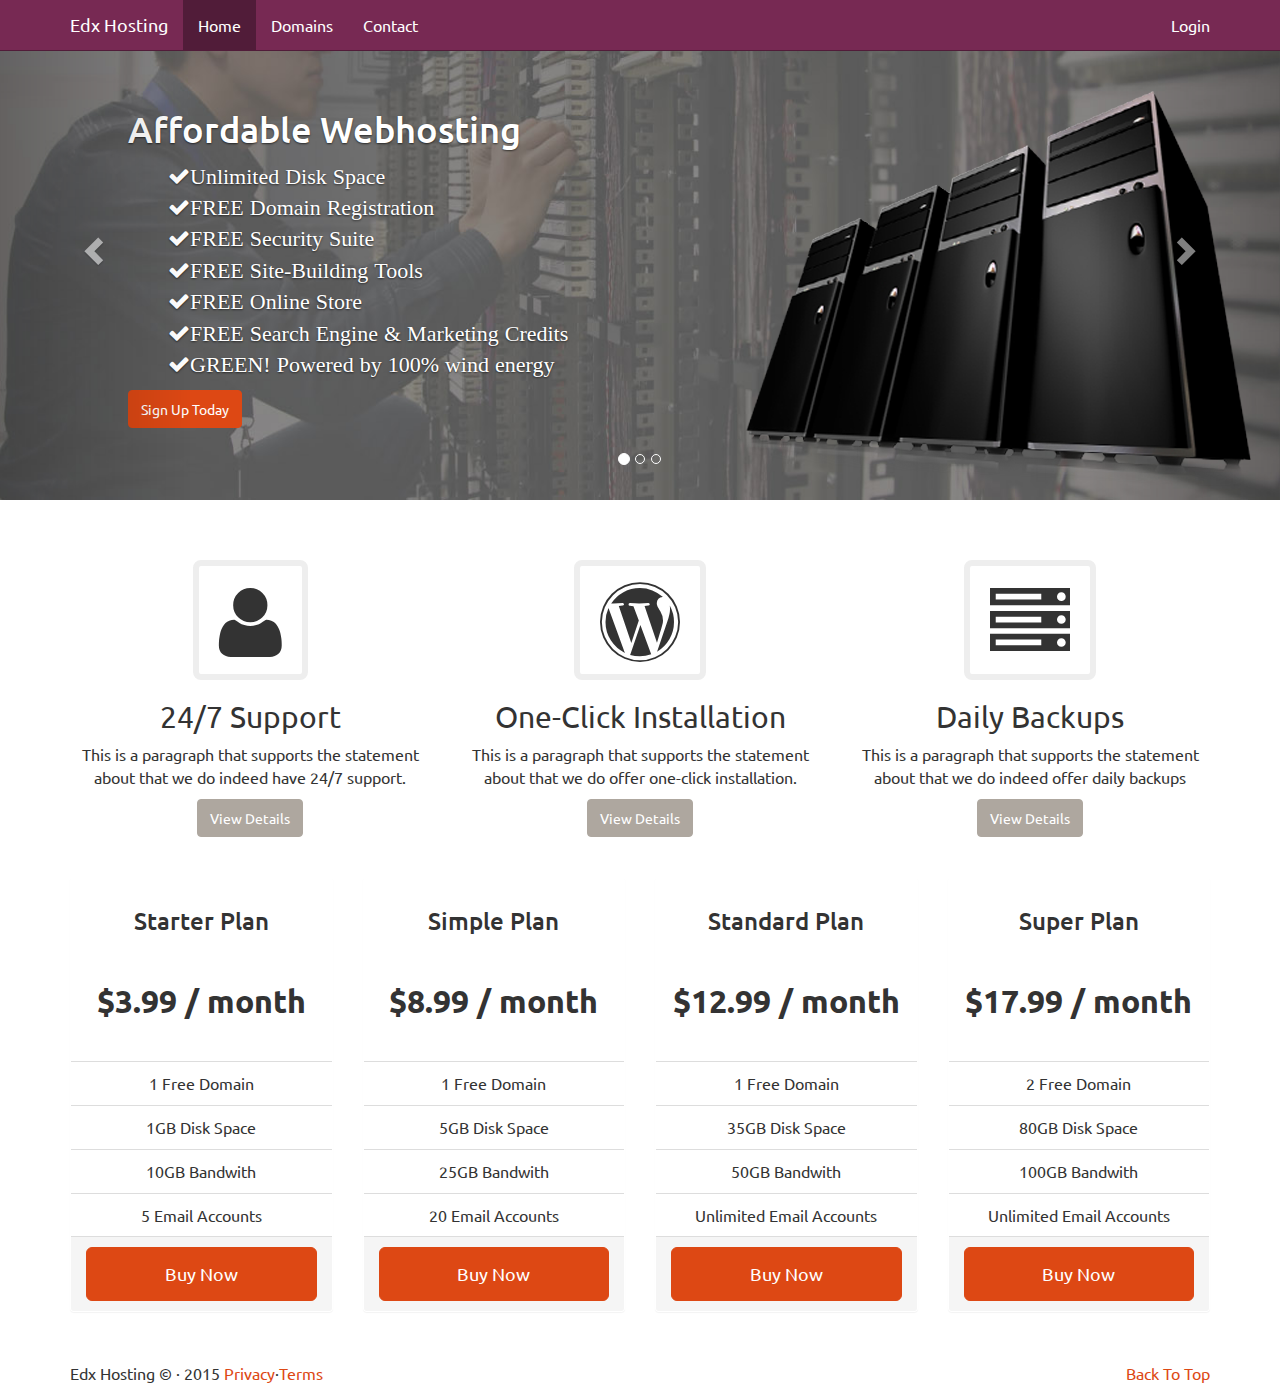
<file: index.html>
<!DOCTYPE html>
<html lang="en">
  <head>
    <meta charset="utf-8">
    <meta http-equiv="X-UA-Compatible" content="IE=edge">
    <meta name="viewport" content="width=device-width, initial-scale=1">

    <title>Edx Hosting</title>

    <!-- Bootstrap core CSS -->
    <link href="css/bootstrap.css" rel="stylesheet">
    <link href="css/style.css" rel="stylesheet">
    <link href="css/font-awesome.css" rel="stylesheet">
  </head>

  <body>

    <nav class="navbar navbar-inverse navbar-fixed-top">
      <div class="container">
        <div class="navbar-header">
          <button type="button" class="navbar-toggle collapsed" data-toggle="collapse" data-target="#navbar" aria-expanded="false" aria-controls="navbar">
            <span class="sr-only">Toggle navigation</span>
            <span class="icon-bar"></span>
            <span class="icon-bar"></span>
            <span class="icon-bar"></span>
          </button>
          <a class="navbar-brand" href="#">Edx Hosting</a>
        </div>
        <div id="navbar" class="collapse navbar-collapse">
          <ul class="nav navbar-nav">
            <li class="active"><a href="#">Home</a></li>
            <li><a href="domains.html">Domains</a></li>
            <li><a href="contact.html">Contact</a></li>
          </ul>
          <ul class="nav navbar-nav navbar-right">
            <li class=""><a href="#" data-toggle="modal" data-target="#myModal">Login</a></li>
          </ul>
        </div>
      </div>
    </nav>

    <!-- Modal -->
    <div class="modal fade" id="myModal" tabindex="-1" role="dialog" aria-labelledby="myModalLabel" aria-hidden="true">
      <div class="modal-dialog">
        <div class="modal-content">
          <div class="modal-header">
            <button type="button" class="close" data-dismiss="modal" aria-label="Close"><span aria-hidden="true">&times;</span></button>
            <h4 class="modal-title" id="myModalLabel">Login</h4>
          </div>
          <div class="modal-body">
            <form>
              <div class="form-group">
                <label for="">Email address</label>
                <input type="email" class="form-control" id="" placeholder="Enter email">
              </div>
              <div class="form-group">
                <label for="">Password</label>
                <input type="password" class="form-control" id="" placeholder="Password">
              </div>
              <div class="checkbox">
                <label>
                  <input type="checkbox"> Save Password
                </label>
              </div>
              
            </form>
          </div>
          <div class="modal-footer">
            <button type="submit" class="btn btn-default">Submit</button>
          </div>
        </div>
      </div>
    </div>

      <div id="myCarousel" class="carousel slide" data-ride="carousel">
        <!-- Indicators -->
        <ol class="carousel-indicators">
          <li data-target="#carousel-example-generic" data-slide-to="0" class="active"></li>
          <li data-target="#carousel-example-generic" data-slide-to="1"></li>
          <li data-target="#carousel-example-generic" data-slide-to="2"></li>
        </ol>

        <!-- Wrapper for slides -->
        <div class="carousel-inner" role="listbox">
          <div class="item active">
            <img src="img/bg1.jpg">
              <div class="container">
                <div class="carousel-caption">
                  <div class="row">
                    <div class="col-md-7">
                      <h1>Affordable Webhosting</h1>
                      <ul class="feature-list">
                        <li> <i class="fa fa-check">Unlimited Disk Space</i></li>
                        <li> <i class="fa fa-check">FREE Domain Registration</i></li>
                        <li> <i class="fa fa-check">FREE Security Suite</i></li>
                        <li> <i class="fa fa-check">FREE Site-Building Tools</i></li>
                        <li> <i class="fa fa-check">FREE Online Store</i></li>
                        <li> <i class="fa fa-check">FREE Search Engine & Marketing Credits</i></li>
                        <li> <i class="fa fa-check">GREEN! Powered by 100% wind energy</i></li>
                      </ul>
                      <p><a href="#" class="btn btn-primary">Sign Up Today</a></p>
                    </div>
                    <div class="col-md-5">
                      <img src="img/servers1.png">
                    </div>
                  </div>
                </div>
              </div>
          </div>
          <div class="item">
            <img src="img/bg2.jpg">
              <div class="container">
                <div class="carousel-caption">
                  <div class="row">
                    <div class="col-md-7">
                      <h1>24/7 support</h1>
                      <p>This is probably the number one reason you should even consider buying from my company.</p>
                      <p><a href="#" class="btn btn-primary">Sign Up Today</a></p>
                    </div>
                    <div class="col-md-5">
                      <img src="img/servers2.png">
                    </div>
                  </div>
                </div>
              </div>
          </div>
          <div class="item">
            <img src="img/bg3.jpg">
              <div class="container">
                <div class="carousel-caption">
                  <div class="row">
                    <div class="col-md-7">
                      <h1>99.9% Uptime</h1>
                      <p>This is also an amazing reason that you should pick our company!!</p>
                      <p><a href="#" class="btn btn-primary">Sign Up Today</a></p>
                    </div>
                    <div class="col-md-5">
                      <img src="img/servers3.png">
                    </div>
                  </div>
                </div>
              </div>
          </div>
        </div>

        <!-- Controls -->
        <a class="left carousel-control" href="#myCarousel" role="button" data-slide="prev">
          <span class="glyphicon glyphicon-chevron-left" aria-hidden="true"></span>
          <span class="sr-only">Previous</span>
        </a>
        <a class="right carousel-control" href="#myCarousel" role="button" data-slide="next">
          <span class="glyphicon glyphicon-chevron-right" aria-hidden="true"></span>
          <span class="sr-only">Next</span>
        </a>
      </div>
    
    <section class="marketing">
      <div class="container">
        <div class="row">
          <div class="col-md-4">
            <i class="fa fa-user fa-5x fa-border"></i>
            <h2>24/7 Support</h2>
            <p>This is a paragraph that supports the statement about that we do indeed have 24/7 support.</p>
            <p><a href="#" class="btn btn-default">View Details</a></p>
          </div>
          <div class="col-md-4">
            <i class="fa fa-wordpress fa-5x fa-border"></i>
            <h2>One-Click Installation</h2>
            <p>This is a paragraph that supports the statement about that we do offer one-click installation.</p>
            <p><a href="#" class="btn btn-default">View Details</a></p>
          </div>
          <div class="col-md-4">
            <i class="fa fa-server fa-5x fa-border"></i>
            <h2>Daily Backups</h2>
            <p>This is a paragraph that supports the statement about that we do indeed offer daily backups</p>
            <p><a href="#" class="btn btn-default">View Details</a></p>
          </div>
        </div>
      </div>
    </section>

    <section class="">
      <div class="container">
        <div class="row">
          <div class="col-xs-6 col-sm-6 col-md-3 col-lg-3">
            <div class="panel price panel-grey">
              <div class="panel-heading arrow_box text-center">
                <h3>Starter Plan</h3>
              </div>
              <div class="panel-body text-center">
                <p class="lead" style="font-size:40px;"><strong>$3.99 / month</strong></p>
              </div>
              <ul class="list-group list-group-flush text-center">
                <li class="list-group-item">1 Free Domain</li>
                <li class="list-group-item">1GB Disk Space</li>
                <li class="list-group-item">10GB Bandwith</li>
                <li class="list-group-item">5 Email Accounts</li>
              </ul>
              <div class="panel-footer">
                <a href="#" class="btn btn-block btn-lg btn-primary">Buy Now</a>
              </div>
            </div>
          </div>
          <div class="col-xs-6 col-sm-6 col-md-3 col-lg-3">
            <div class="panel price panel-grey">
              <div class="panel-heading arrow_box text-center">
                <h3>Simple Plan</h3>
              </div>
              <div class="panel-body text-center">
                <p class="lead" style="font-size:40px;"><strong>$8.99 / month</strong></p>
              </div>
              <ul class="list-group list-group-flush text-center">
                <li class="list-group-item">1 Free Domain</li>
                <li class="list-group-item">5GB Disk Space</li>
                <li class="list-group-item">25GB Bandwith</li>
                <li class="list-group-item">20 Email Accounts</li>
              </ul>
              <div class="panel-footer">
                <a href="#" class="btn btn-block btn-lg btn-primary">Buy Now</a>
              </div>
            </div>
          </div>
          <div class="col-xs-6 col-sm-6 col-md-3 col-lg-3">
            <div class="panel price panel-grey">
              <div class="panel-heading arrow_box text-center">
                <h3>Standard Plan</h3>
              </div>
              <div class="panel-body text-center">
                <p class="lead" style="font-size:40px;"><strong>$12.99 / month</strong></p>
              </div>
              <ul class="list-group list-group-flush text-center">
                <li class="list-group-item">1 Free Domain</li>
                <li class="list-group-item">35GB Disk Space</li>
                <li class="list-group-item">50GB Bandwith</li>
                <li class="list-group-item">Unlimited Email Accounts</li>
              </ul>
              <div class="panel-footer">
                <a href="#" class="btn btn-block btn-lg btn-primary">Buy Now</a>
              </div>
            </div>
          </div>
          <div class="col-xs-6 col-sm-6 col-md-3 col-lg-3">
            <div class="panel price panel-grey">
              <div class="panel-heading arrow_box text-center">
                <h3>Super Plan</h3>
              </div>
              <div class="panel-body text-center">
                <p class="lead" style="font-size:40px;"><strong>$17.99 / month</strong></p>
              </div>
              <ul class="list-group list-group-flush text-center">
                <li class="list-group-item">2 Free Domain</li>
                <li class="list-group-item">80GB Disk Space</li>
                <li class="list-group-item">100GB Bandwith</li>
                <li class="list-group-item">Unlimited Email Accounts</li>
              </ul>
              <div class="panel-footer">
                <a href="#" class="btn btn-block btn-lg btn-primary">Buy Now</a>
              </div>
            </div>
          </div>
        </div>
      </div>
    </section>

    <footer>
      <div class="container">
        <p class="pull-right">
          <a href="">Back To Top</a>
        </p>
        <p>
          Edx Hosting &copy; &middot; 2015  <a href="#">Privacy</a>&middot;<a href="#">Terms</a>
        </p>

      </div>
    </footer>

    <!-- Bootstrap core JavaScript
    ================================================== -->
    <!-- Placed at the end of the document so the pages load faster -->
    <script src="https://ajax.googleapis.com/ajax/libs/jquery/1.11.2/jquery.min.js"></script>
    <script src="js/bootstrap.js"></script>
  </body>
</html>
</file>
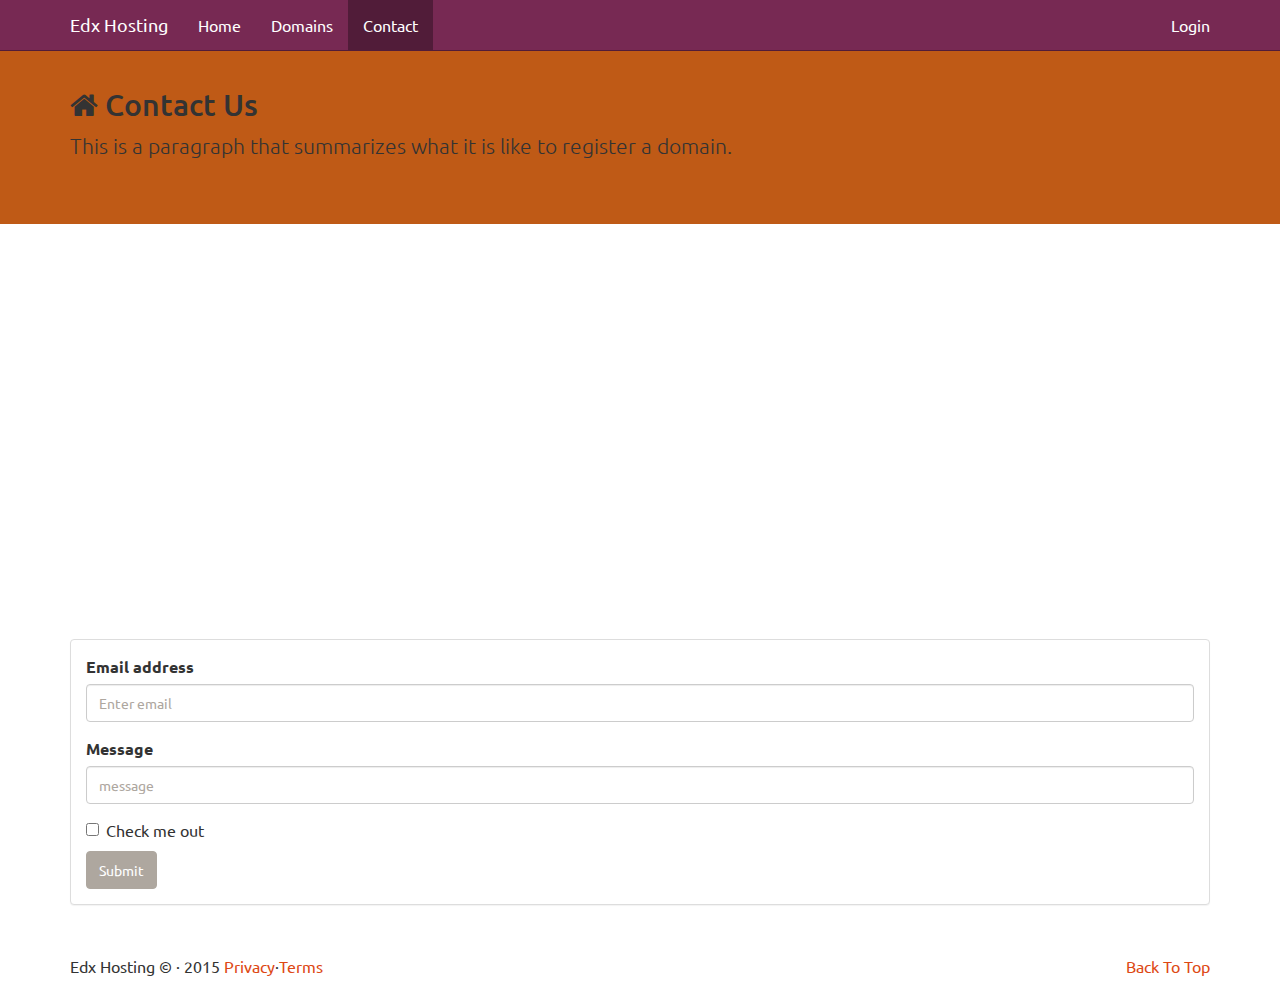
<file: contact.html>
<!DOCTYPE html>
<html lang="en">
  <head>
    <meta charset="utf-8">
    <meta http-equiv="X-UA-Compatible" content="IE=edge">
    <meta name="viewport" content="width=device-width, initial-scale=1">

    <title>Contact Page</title>

    <!-- Bootstrap core CSS -->
    <link href="css/bootstrap.css" rel="stylesheet">
    <link href="css/style.css" rel="stylesheet">
    <link href="css/font-awesome.css" rel="stylesheet">
  </head>

  <body>

    <nav class="navbar navbar-inverse navbar-fixed-top">
      <div class="container">
        <div class="navbar-header">
          <button type="button" class="navbar-toggle collapsed" data-toggle="collapse" data-target="#navbar" aria-expanded="false" aria-controls="navbar">
            <span class="sr-only">Toggle navigation</span>
            <span class="icon-bar"></span>
            <span class="icon-bar"></span>
            <span class="icon-bar"></span>
          </button>
          <a class="navbar-brand" href="#">Edx Hosting</a>
        </div>
        <div id="navbar" class="collapse navbar-collapse">
          <ul class="nav navbar-nav">
            <li class=""><a href="index.html">Home</a></li>
            <li class=""><a href="domains.html">Domains</a></li>
            <li class="active"><a href="contact.html">Contact</a></li>
          </ul>
          <ul class="nav navbar-nav navbar-right">
            <li class=""><a href="#" data-toggle="modal" data-target="#myModal">Login</a></li>
          </ul>
        </div>
      </div>
    </nav>

    <!-- Modal -->
    <div class="modal fade" id="myModal" tabindex="-1" role="dialog" aria-labelledby="myModalLabel" aria-hidden="true">
      <div class="modal-dialog">
        <div class="modal-content">
          <div class="modal-header">
            <button type="button" class="close" data-dismiss="modal" aria-label="Close"><span aria-hidden="true">&times;</span></button>
            <h4 class="modal-title" id="myModalLabel">Login</h4>
          </div>
          <div class="modal-body">
            <form>
              <div class="form-group">
                <label for="">Email address</label>
                <input type="email" class="form-control" id="" placeholder="Enter email">
              </div>
              <div class="form-group">
                <label for="">Password</label>
                <input type="password" class="form-control" id="" placeholder="Password">
              </div>
              <div class="checkbox">
                <label>
                  <input type="checkbox"> Save Password
                </label>
              </div>
              
            </form>
          </div>
          <div class="modal-footer">
            <button type="submit" class="btn btn-default">Submit</button>
          </div>
        </div>
      </div>
    </div>

    <section class="jumbotron">
      <div class="container">
        <h2><i class="fa fa-home"></i> Contact Us</h2>
        <p>This is a paragraph that summarizes what it is like to register a domain.</p>
      </div>
    </section>

    <section>
      <div class="container">
        <div class="row">
          <div class="col-md-12">
            <iframe src="https://www.google.com/maps/embed?pb=!1m18!1m12!1m3!1d100940.14245968247!2d-122.43759999999999!3d37.75769999999999!2m3!1f0!2f0!3f0!3m2!1i1024!2i768!4f13.1!3m3!1m2!1s0x80859a6d00690021%3A0x4a501367f076adff!2sSan+Francisco%2C+CA!5e0!3m2!1sen!2sus!4v1426536927130" width="100%" height="350" frameborder="0" style="border:0"></iframe>
          </div>
        </div>
      </div>
    </section>

    <section>
      <div class="container">
        <div class="row">
          <div class="col-md-12">
            <div class="panel panel-default">
              <div class="panel-body">
                <form>
                  <div class="form-group">
                    <label for="exampleInputEmail1">Email address</label>
                    <input type="email" class="form-control" id="exampleInputEmail1" placeholder="Enter email">
                  </div>
                  <div class="form-group">
                    <label for="exampleInputPassword1">Message</label>
                    <input type="password" class="form-control" id="exampleInputPassword1" placeholder="message">
                  </div>
                  <div class="checkbox">
                    <label>
                      <input type="checkbox"> Check me out
                    </label>
                  </div>
                  <button type="submit" class="btn btn-default">Submit</button>
                </form>
              </div>
            </div>
          </div>
        </div>
      </div>
    </section>

    <footer>
      <div class="container">
        <p class="pull-right">
          <a href="">Back To Top</a>
        </p>
        <p>
          Edx Hosting &copy; &middot; 2015  <a href="#">Privacy</a>&middot;<a href="#">Terms</a>
        </p>

      </div>
    </footer>

    <!-- Bootstrap core JavaScript
    ================================================== -->
    <!-- Placed at the end of the document so the pages load faster -->
    <script src="https://ajax.googleapis.com/ajax/libs/jquery/1.11.2/jquery.min.js"></script>
    <script src="js/bootstrap.js"></script>
  </body>
</html>
</file>
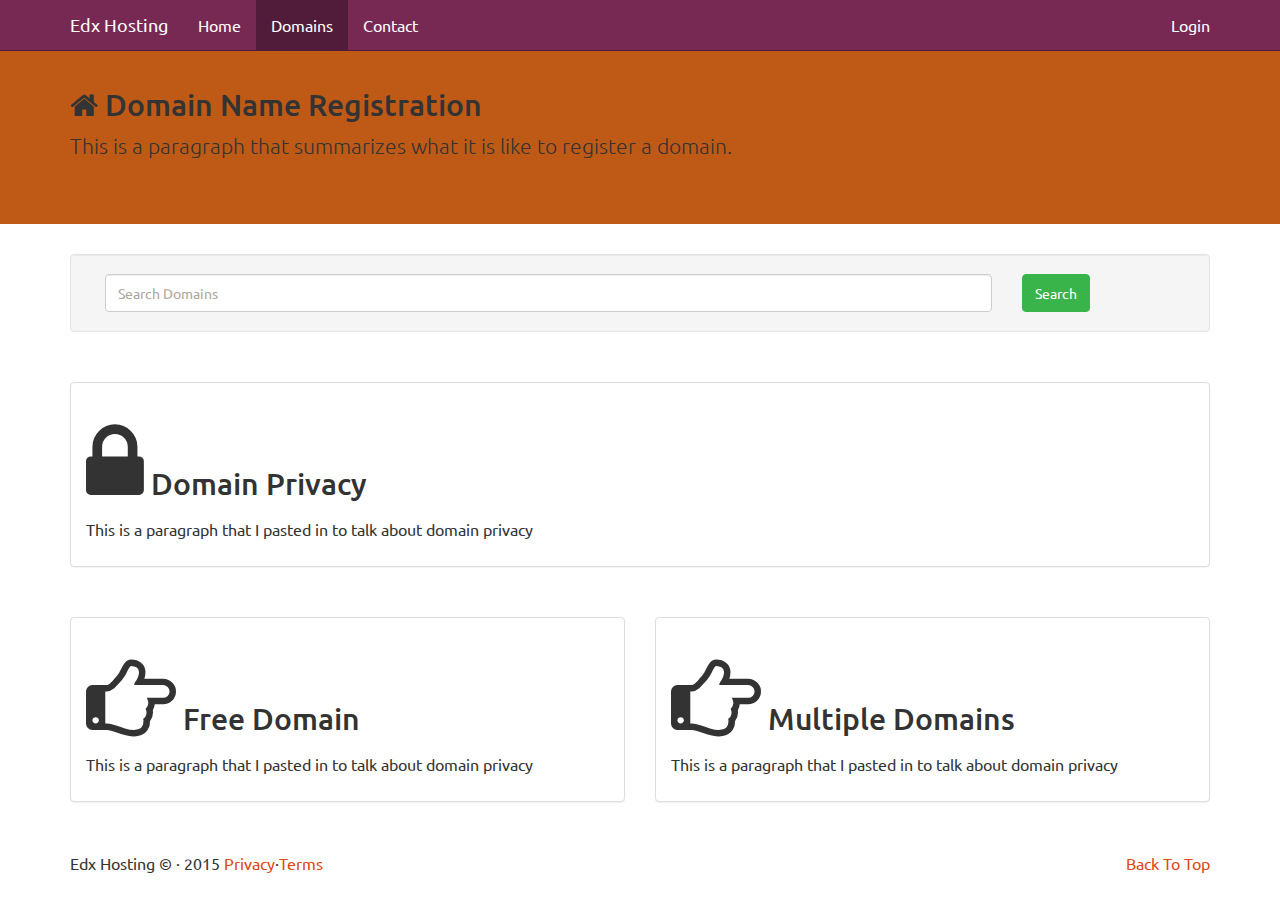
<file: domains.html>
<!DOCTYPE html>
<html lang="en">
  <head>
    <meta charset="utf-8">
    <meta http-equiv="X-UA-Compatible" content="IE=edge">
    <meta name="viewport" content="width=device-width, initial-scale=1">

    <title>Domains</title>

    <!-- Bootstrap core CSS -->
    <link href="css/bootstrap.css" rel="stylesheet">
    <link href="css/style.css" rel="stylesheet">
    <link href="css/font-awesome.css" rel="stylesheet">
  </head>

  <body>

    <nav class="navbar navbar-inverse navbar-fixed-top">
      <div class="container">
        <div class="navbar-header">
          <button type="button" class="navbar-toggle collapsed" data-toggle="collapse" data-target="#navbar" aria-expanded="false" aria-controls="navbar">
            <span class="sr-only">Toggle navigation</span>
            <span class="icon-bar"></span>
            <span class="icon-bar"></span>
            <span class="icon-bar"></span>
          </button>
          <a class="navbar-brand" href="#">Edx Hosting</a>
        </div>
        <div id="navbar" class="collapse navbar-collapse">
          <ul class="nav navbar-nav">
            <li class=""><a href="index.html">Home</a></li>
            <li class="active"><a href="domains.html">Domains</a></li>
            <li><a href="contact.html">Contact</a></li>
          </ul>
          <ul class="nav navbar-nav navbar-right">
            <li class=""><a href="#" data-toggle="modal" data-target="#myModal">Login</a></li>
          </ul>
        </div>
      </div>
    </nav>

    <!-- Modal -->
    <div class="modal fade" id="myModal" tabindex="-1" role="dialog" aria-labelledby="myModalLabel" aria-hidden="true">
      <div class="modal-dialog">
        <div class="modal-content">
          <div class="modal-header">
            <button type="button" class="close" data-dismiss="modal" aria-label="Close"><span aria-hidden="true">&times;</span></button>
            <h4 class="modal-title" id="myModalLabel">Login</h4>
          </div>
          <div class="modal-body">
            <form>
              <div class="form-group">
                <label for="">Email address</label>
                <input type="email" class="form-control" id="" placeholder="Enter email">
              </div>
              <div class="form-group">
                <label for="">Password</label>
                <input type="password" class="form-control" id="" placeholder="Password">
              </div>
              <div class="checkbox">
                <label>
                  <input type="checkbox"> Save Password
                </label>
              </div>
              
            </form>
          </div>
          <div class="modal-footer">
            <button type="submit" class="btn btn-default">Submit</button>
          </div>
        </div>
      </div>
    </div>

    <section class="jumbotron">
      <div class="container">
        <h2><i class="fa fa-home"></i> Domain Name Registration</h2>
        <p>This is a paragraph that summarizes what it is like to register a domain.</p>
      </div>
    </section>

    <section>
      <div class="container">
        <div class="well">
          <div class="col-md-10 col-sm-9 col-xs-8">
            <input type="text" class="form-control domain-search" placeholder="Search Domains">
          </div>
          <div class="col-md-2 col-sm-3 col-xs-4">
            <input type="button" class="btn btn-success" value="Search">
          </div>
        </div>
      </div>
    </section>

    <section>
      <div class="container">
        <div class="panel panel-default">
          <div class="panel-body">
            <h2><i class="fa fa-lock fa-3x"></i> Domain Privacy</h2>
            <p>This is a paragraph that I pasted in to talk about domain privacy</p>
          </div>
        </div>
      </div>
    </section>

    <section>
      <div class="container">
        <div class="row">
          <div class="col-md-6">
            <div class="panel panel-default">
              <div class="panel-body">
                <h2><i class="fa fa-hand-o-right fa-3x"></i> Free Domain</h2>
                <p>This is a paragraph that I pasted in to talk about domain privacy</p>
              </div>
            </div>
          </div>
          <div class="col-md-6">
            <div class="panel panel-default">
              <div class="panel-body">
                <h2><i class="fa fa-hand-o-right fa-3x"></i> Multiple Domains</h2>
                <p>This is a paragraph that I pasted in to talk about domain privacy</p>
              </div>
            </div>
          </div>
        </div>
      </div>
    </section>

    <footer>
      <div class="container">
        <p class="pull-right">
          <a href="">Back To Top</a>
        </p>
        <p>
          Edx Hosting &copy; &middot; 2015  <a href="#">Privacy</a>&middot;<a href="#">Terms</a>
        </p>

      </div>
    </footer>

    <!-- Bootstrap core JavaScript
    ================================================== -->
    <!-- Placed at the end of the document so the pages load faster -->
    <script src="https://ajax.googleapis.com/ajax/libs/jquery/1.11.2/jquery.min.js"></script>
    <script src="js/bootstrap.js"></script>
  </body>
</html>
</file>
<file: css/style.css>
body{
	font-size: 16px
}

.jumbotron{
	background-color: #bf5a16;
}

.well{
	overflow:auto;
}

section{
	margin:20px 0 30px 0;
}

.carousel{
	min-height: 500px;
	margin-bottom: 60px;
}

.carousel-caption{
	z-index: 10;
	text-align: left;
	top:70px;
	right: 10%;
	left: 10%;
	font-size: 22px;
}

.carousel .item{
	height: 500px;
	background-color: #777;
}

.carousel-inner > .item > img{
	position: absolute;
	top:0;
	left:0;
	min-width: 100%;
	height: 500px;
}

/*Marketing section*/
.marketing{
	text-align: center;
}

.marketing h2{
	font-weight: normal;
}

.price strong{
	font-size:32px;
}

.feature-list{
	list-style:none;
}
</file>
